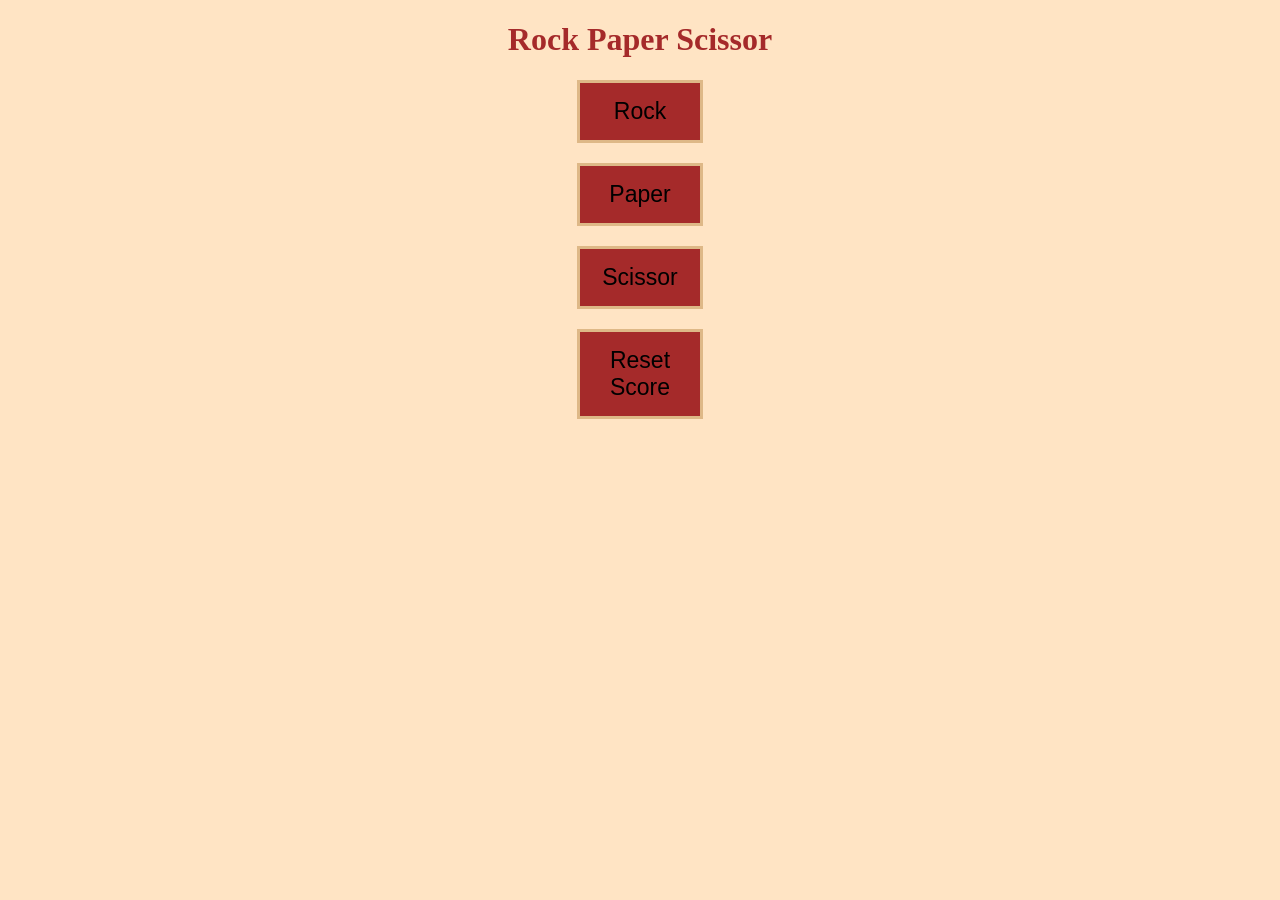
<file: index.html>
<!DOCTYPE html>
<html lang="en-US">
  <head>
    <meta charset="utf-8">
    <meta name="viewport" content="width=device-width">
    <title>Rock Paper Scissor</title>
    <link rel="stylesheet" href="styles.css" />
  </head>
<body>
  <h1>Rock Paper Scissor</h1>
  <button onclick="getHumanChoice('Rock');">Rock</button>
  <button onclick="getHumanChoice('Paper');">Paper</button>
  <button onclick="getHumanChoice('Scissor');">Scissor</button>
  <button 
    onclick="
      score.wins=0;
      score.losses=0;
      score.ties=0;
      roundsPlayed = 0;
      document.getElementById('result').innerHTML = '';
    ">Reset Score</button>

  <div id="result"></div>

  <script>
    const score = {
      wins: 0,
      losses: 0,
      ties: 0
    }

    let roundsPlayed = 0;
    const maxRounds = 5;

    function getHumanChoice(humanMove) {
      if (roundsPlayed >= maxRounds) {
        document.getElementById('result').innerHTML = 
          `Game over! Please reset to play again.<br>
          Final Score - Wins: ${score.wins}, Losses: ${score.losses}, Ties: ${score.ties}`;
        return;
      }
      const computerMove = getComputerChoice();

      let result = ''
        if(humanMove === 'Scissor' ) {
          if(computerMove === 'Rock'){
            result = 'You lose'
          } else if (computerMove === 'Paper') {
            result = 'You Win'
          } else if (computerMove === 'Scissor') {
            result = 'It\'s a tie'
          }
        } else if(humanMove === 'Paper' ) {
          if(computerMove === 'Rock'){
            result = 'You Win'
          } else if (computerMove === 'Paper') {
            result = 'It\'s a tie'
          } else if (computerMove === 'Scissor') {
            result = 'You lose'
          }
        } else if(humanMove === 'Rock' ) {
          if(computerMove === 'Rock'){
            result = 'It\'s a tie'
          } else if (computerMove === 'Paper') {
            result = 'You lose'
          } else if (computerMove === 'Scissor') {
            result = 'You Win'
          }
        }
        
        if(result === 'You Win') {
          score.wins += 1;
        } else if (result === 'You lose') {
          score.losses += 1;
        } else if (result === 'It\'s a tie') {
          score.ties += 1;
        }

        roundsPlayed = roundsPlayed + 1;

          document.getElementById('result').innerHTML= 
          `You picked ${humanMove}. Computer picked ${computerMove}. ${result}<br>
            Wins: ${score.wins}, Losses: ${score.losses}, Ties: ${score.ties}<br>
            Rounds Played: ${roundsPlayed}/${maxRounds}`;
      }
        function getComputerChoice() {
        const randomNumber = Math.random()

        let computerMove = '';

          if(randomNumber >= 0 && randomNumber <= 1/3) {
            computerMove = 'Rock';
          } else if(randomNumber >= 1/3 && randomNumber <= 2/3) {
            computerMove = 'Paper';
          } else if(randomNumber >= 2/3 && randomNumber <= 1) {
            computerMove = 'Scissor';
          }
          return computerMove;
      }
  </script>
</body>
</html>
</file>
<file: styles.css>
body {
  background-color: bisque;
}

h1 {
  color: brown;
  text-align: center;
}

button {
  display: block;
  margin: 20px auto;
  width: 10%;
  padding: 15px;
  font-size: 1.438rem;
  background-color: brown;
  border: 3px solid burlywood;
  cursor: pointer;
}

#result {
  text-align: center;
  margin-top: 20px;
  font-size: 18px;
}
</file>
